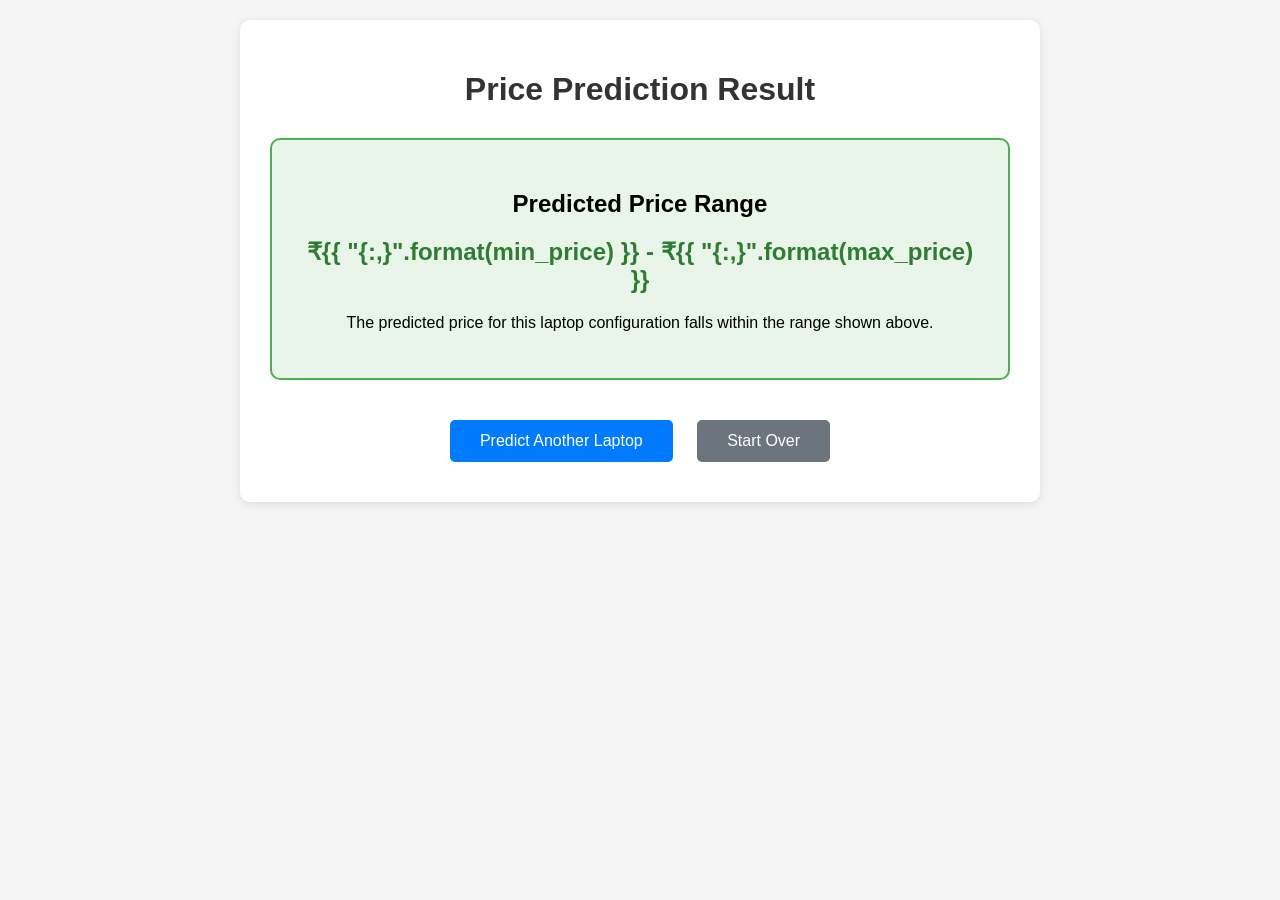
<file: templates/result.html>
<!DOCTYPE html>
<html lang="en">
<head>
    <meta charset="UTF-8">
    <meta name="viewport" content="width=device-width, initial-scale=1.0">
    <title>Prediction Result - Laptop Price Predictor</title>
    <style>
        body {
            font-family: Arial, sans-serif;
            max-width: 800px;
            margin: 0 auto;
            padding: 20px;
            background-color: #f5f5f5;
        }
        .container {
            background-color: white;
            padding: 30px;
            border-radius: 10px;
            box-shadow: 0 2px 10px rgba(0,0,0,0.1);
            text-align: center;
        }
        h1 {
            color: #333;
            margin-bottom: 30px;
        }
        .result-box {
            background-color: #e8f5e8;
            border: 2px solid #4caf50;
            border-radius: 10px;
            padding: 30px;
            margin: 20px 0;
        }
        .price-range {
            font-size: 24px;
            font-weight: bold;
            color: #2e7d32;
            margin: 20px 0;
        }
        .btn {
            background-color: #007bff;
            color: white;
            padding: 12px 30px;
            border: none;
            border-radius: 5px;
            cursor: pointer;
            font-size: 16px;
            text-decoration: none;
            display: inline-block;
            margin: 10px;
        }
        .btn:hover {
            background-color: #0056b3;
        }
        .btn-secondary {
            background-color: #6c757d;
        }
        .btn-secondary:hover {
            background-color: #545b62;
        }
    </style>
</head>
<body>
    <div class="container">
        <h1>Price Prediction Result</h1>
        
        <div class="result-box">
            <h2>Predicted Price Range</h2>
            <div class="price-range">
                ₹{{ "{:,}".format(min_price) }} - ₹{{ "{:,}".format(max_price) }}
            </div>
            <p>The predicted price for this laptop configuration falls within the range shown above.</p>
        </div>
        
        <div style="margin-top: 30px;">
            <a href="/" class="btn">Predict Another Laptop</a>
            <a href="/" class="btn btn-secondary">Start Over</a>
        </div>
    </div>
</body>
</html>
</file>
